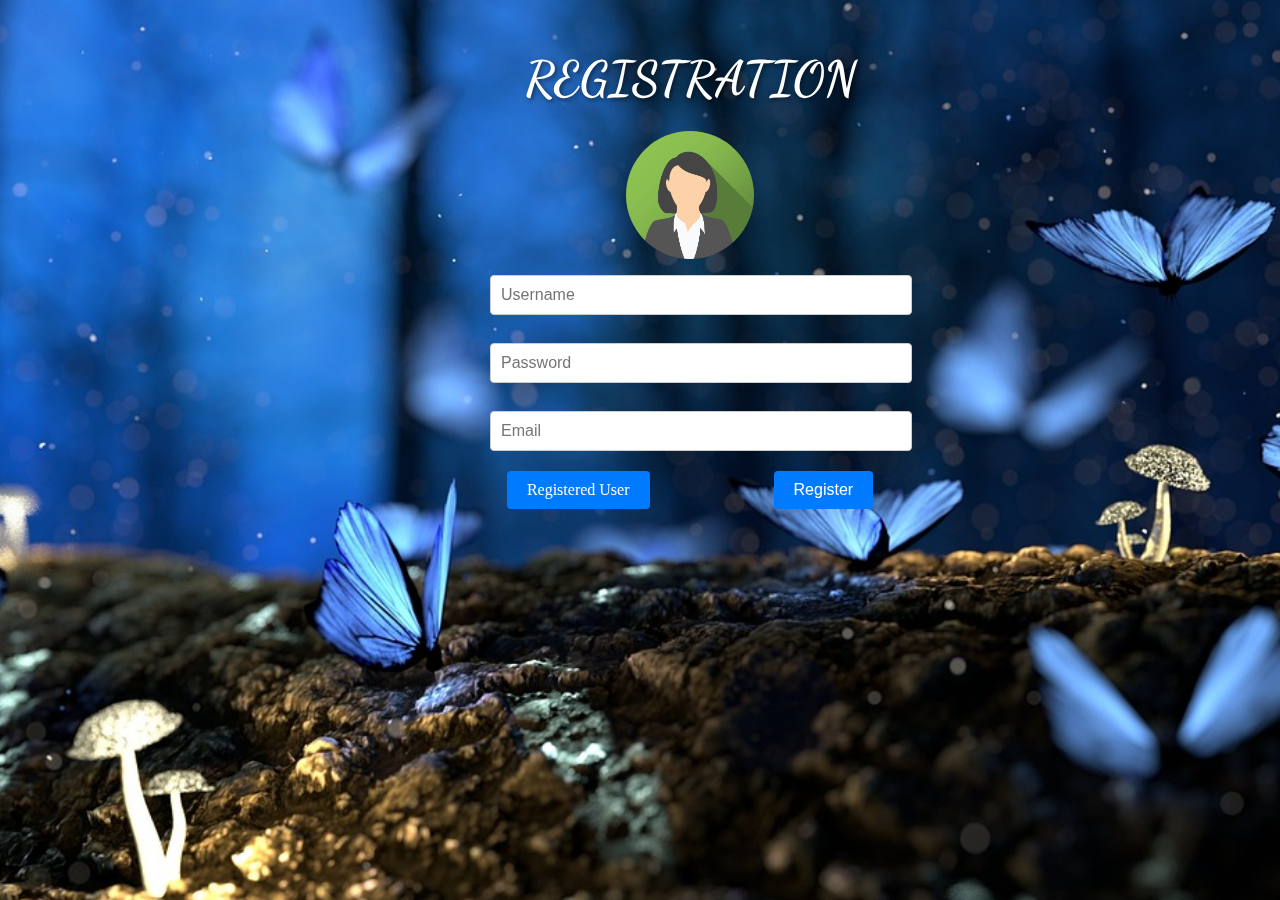
<file: index.html>
<!DOCTYPE html>
<html lang="en">
<head>
    <meta charset="UTF-8">
    <meta http-equiv="refresh" content="0;url=register.html">
    <title>Redirecting...</title>
</head>
<body>
</body>
</html>
</file>
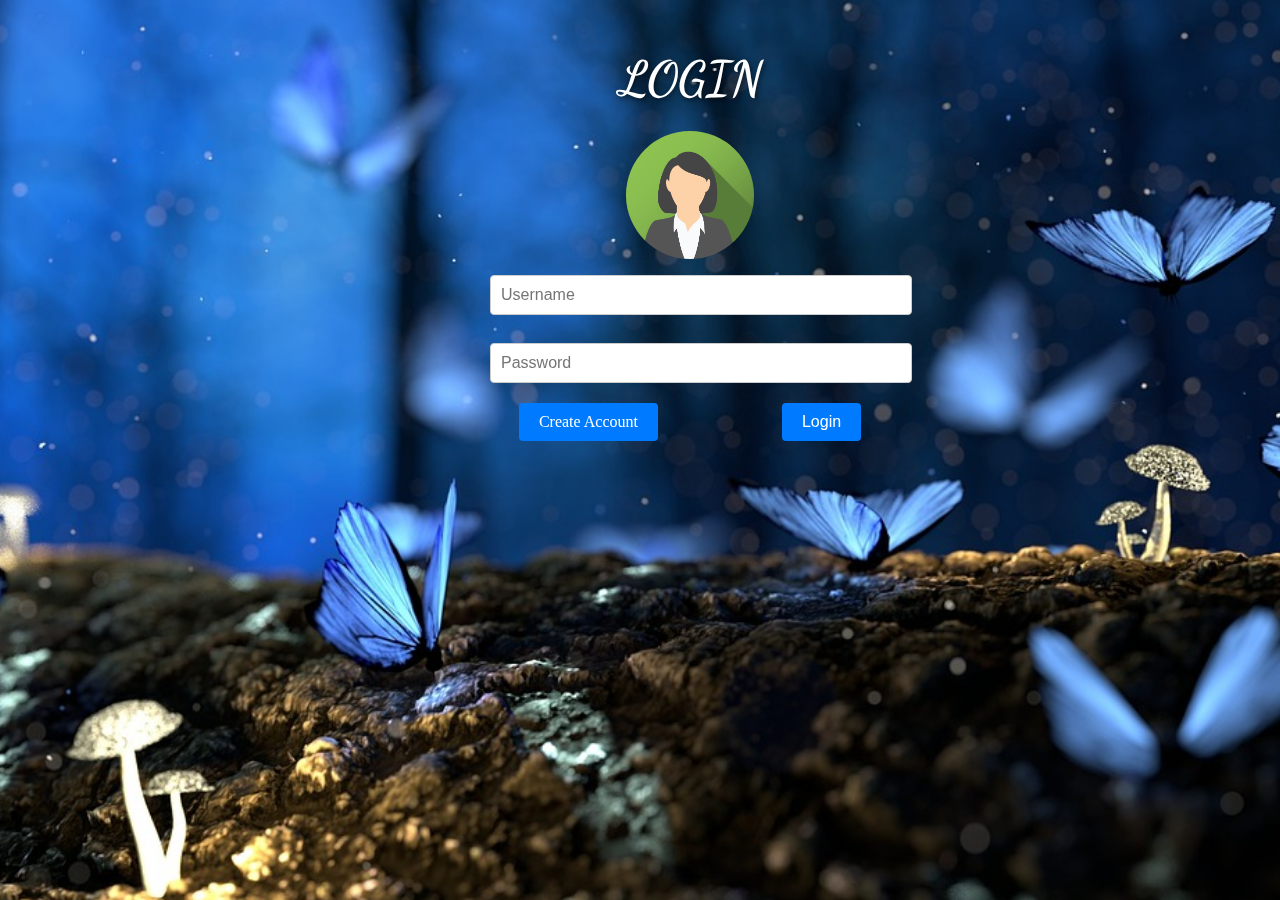
<file: login.html>
<!DOCTYPE html>
<html lang="en">
<head>
    <meta charset="UTF-8">
    <meta name="viewport" content="width=device-width, initial-scale=1.0">
    <title>Login</title>
    <link rel="stylesheet" href="login-style.css">
    <link rel="preconnect" href="https://fonts.googleapis.com">
    <link href="https://fonts.googleapis.com/css2?family=Dancing+Script:wght@700&display=swap" rel="stylesheet">
</head>
<body>
    <div class="login background-image" style="background-image: url(img4.jpg); ">
        <h1>Login</h1>
        <div class="imgcontainer">
            <img src="img_avatar2.png" alt="Avatar" class="avatar">
        </div>
        <form action="login.php" method="post">
            <label for="username"></label>
            <input type="text" name="username" placeholder="Username" id="username" required>
            <label for="password"></label>
            <input type="password" name="password" placeholder="Password" id="password" required>
            <a class="link" href="register.html">Create Account</a>
            <input type="submit" value="Login">
        </form>
    </div>
</body>
</html>
</file>
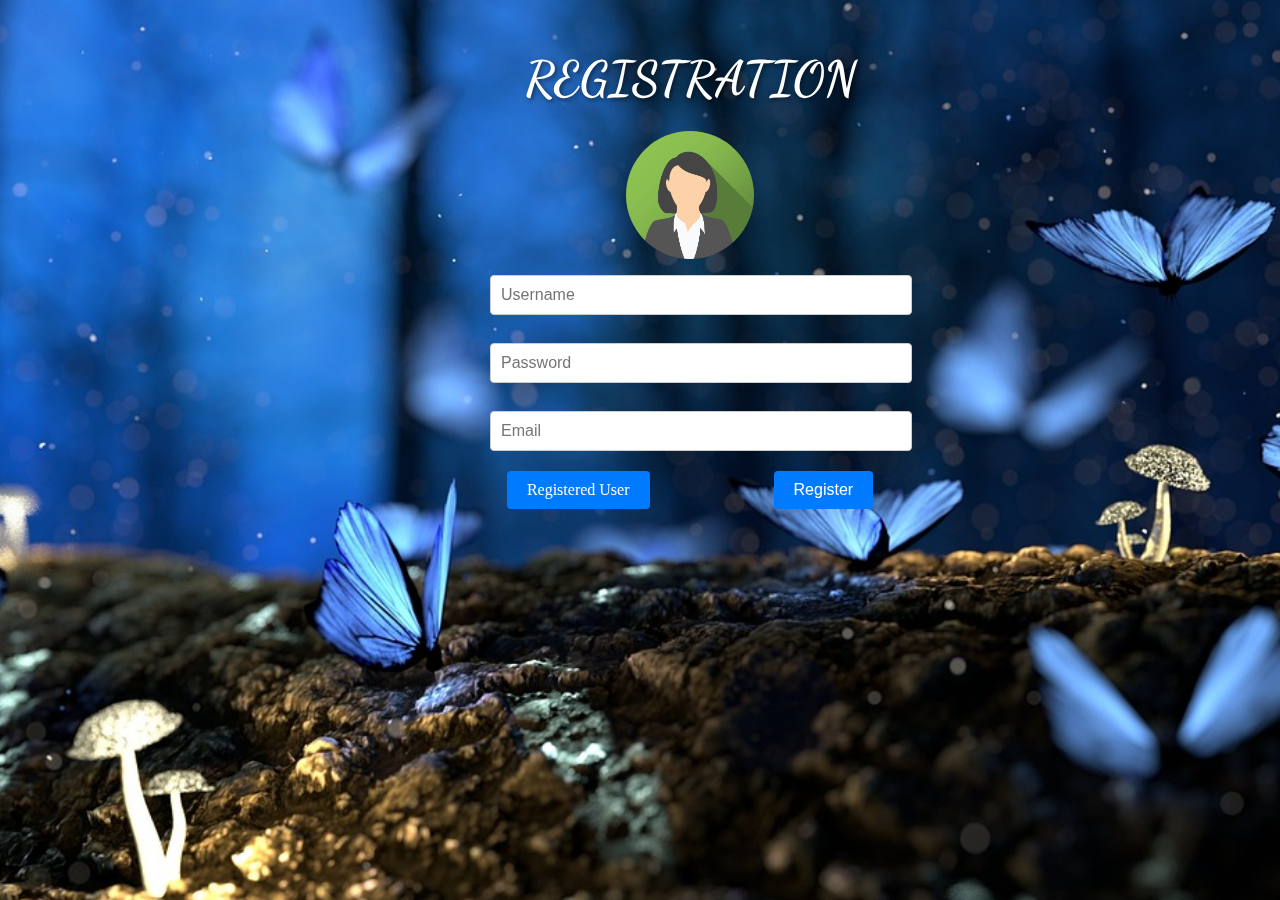
<file: register.html>
<!DOCTYPE html>
<html lang="en">
<head>
    <meta charset="UTF-8">
    <meta name="viewport" content="width=device-width, initial-scale=1.0">
    <title>Registration</title>
    <link rel="stylesheet" href="register-style.css">
    <link rel="preconnect" href="https://fonts.googleapis.com">
    <link href="https://fonts.googleapis.com/css2?family=Dancing+Script:wght@700&display=swap" rel="stylesheet">

</head>
<body>
    <div class="register background-image" style="background-image: url(img4.jpg); ">
        <h1>Registration</h1>
        <div class="imgcontainer">
            <img src="img_avatar2.png" alt="Avatar" class="avatar">
          </div>
        <form action="register.php" method="post">
            <label for="username"> </label>
            <input type="text" name="username" placeholder="Username" id="username" required>
            <label for="password"> </label>
            <input type="password" name="password" placeholder="Password" id="password" reuqired>
            <label for="email"> </label>
            <input type = "email" name="email" placeholder="Email" id="email" required>
            <a class="link"href="login.html">Registered User</a>
            <input type="submit" value="Register">
        </form>
    </div>
</body>
</html>
</file>
<file: login-style.css>
body, h1, form {
    margin: 0;
    padding: 0;
}

.login {
    background-size: cover;
    background-position: center;
    text-align: center;
    padding: 50px;
    color: #fff;
    position: fixed;
}

h1 {
    font-family: 'Dancing Script', cursive;
    font-weight: 700;
    font-size: 3rem; 
    margin-bottom: 20px;
    text-transform: uppercase; 
    color: #ffffff; 
    text-shadow: 2px 2px 4px rgba(0, 0, 0, 0.5); 
}


form {
    max-width: 400px;
    margin: 0 auto;
}

label {
    display: block;
    margin-bottom: 8px;
}
input[type="text"],
input[type="password"] {
    width: 100%;
    padding: 10px;
    margin-bottom: 20px;
    border: 1px solid #ccc;
    border-radius: 4px;
    font-size: 1rem;
}

input[type="submit"] {
    background-color: #007BFF;
    color: #fff;
    padding: 10px 20px;
    border: none;
    border-radius: 4px;
    font-size: 1rem;
    cursor: pointer;
}

input[type="submit"]:hover {
    background-color: #0056b3;
}

@media (max-width: 768px) {
    .login {
        padding: 20px;
    }
}

.background-image {
    background-size: cover;
    width: 100%;
    height: 100%;
}

.imgcontainer {
    text-align: center;
    margin: 24px 0 12px 0;
}

img.avatar {
    width: 10%;
    border-radius: 50%;
}
.link {
    text-decoration: none;
    background-color: #007BFF;
    color: #fff;
    padding: 10px 20px;
    border-radius: 4px;
    font-size: 1rem;
    display: inline-block;
    transition: background-color 0.3s ease;
    margin-right: 120px;
}
</file>
<file: register-style.css>
body, h1, form {
    margin: 0;
    padding: 0;
}

.register {
    background-size: cover;
    background-position: center;
    text-align: center;
    padding: 50px;
    color: #fff;
    position: fixed;
}

h1 {
    font-family: 'Dancing Script', cursive;
    font-weight: 700;
    font-size: 3rem;
    margin-bottom: 20px;
    text-transform: uppercase; 
    color: #ffffff; 
    text-shadow: 2px 2px 4px rgba(0, 0, 0, 0.5); 
}

form {
    max-width: 400px;
    margin: 0 auto;
}


label {
    display: block;
    margin-bottom: 8px;
}

input[type="text"],
input[type="password"],
input[type="email"] {
    width: 100%;
    padding: 10px;
    margin-bottom: 20px;
    border: 1px solid #ccc;
    border-radius: 4px;
    font-size: 1rem;
}

input[type="submit"] {
    background-color: #007BFF;
    color: #fff;
    padding: 10px 20px;
    border: none;
    border-radius: 4px;
    font-size: 1rem;
    cursor: pointer;
}

input[type="submit"]:hover {
    background-color: #0056b3;
}

@media (max-width: 768px) {
    .register {
        padding: 20px;
    }
}
.background-image {
    background-size: cover;
    width: 100%;
    height: 100%;
}
.imgcontainer {
    text-align: center;
    margin: 24px 0 12px 0;
  }
  img.avatar {
    width: 10%;
    border-radius: 50%;
  }
  .link {
    text-decoration: none;
    background-color: #007BFF;
    color: #fff;
    padding: 10px 20px;
    border-radius: 4px;
    font-size: 1rem;
    display: inline-block;
    transition: background-color 0.3s ease;
    margin-right: 120px;
}
</file>
